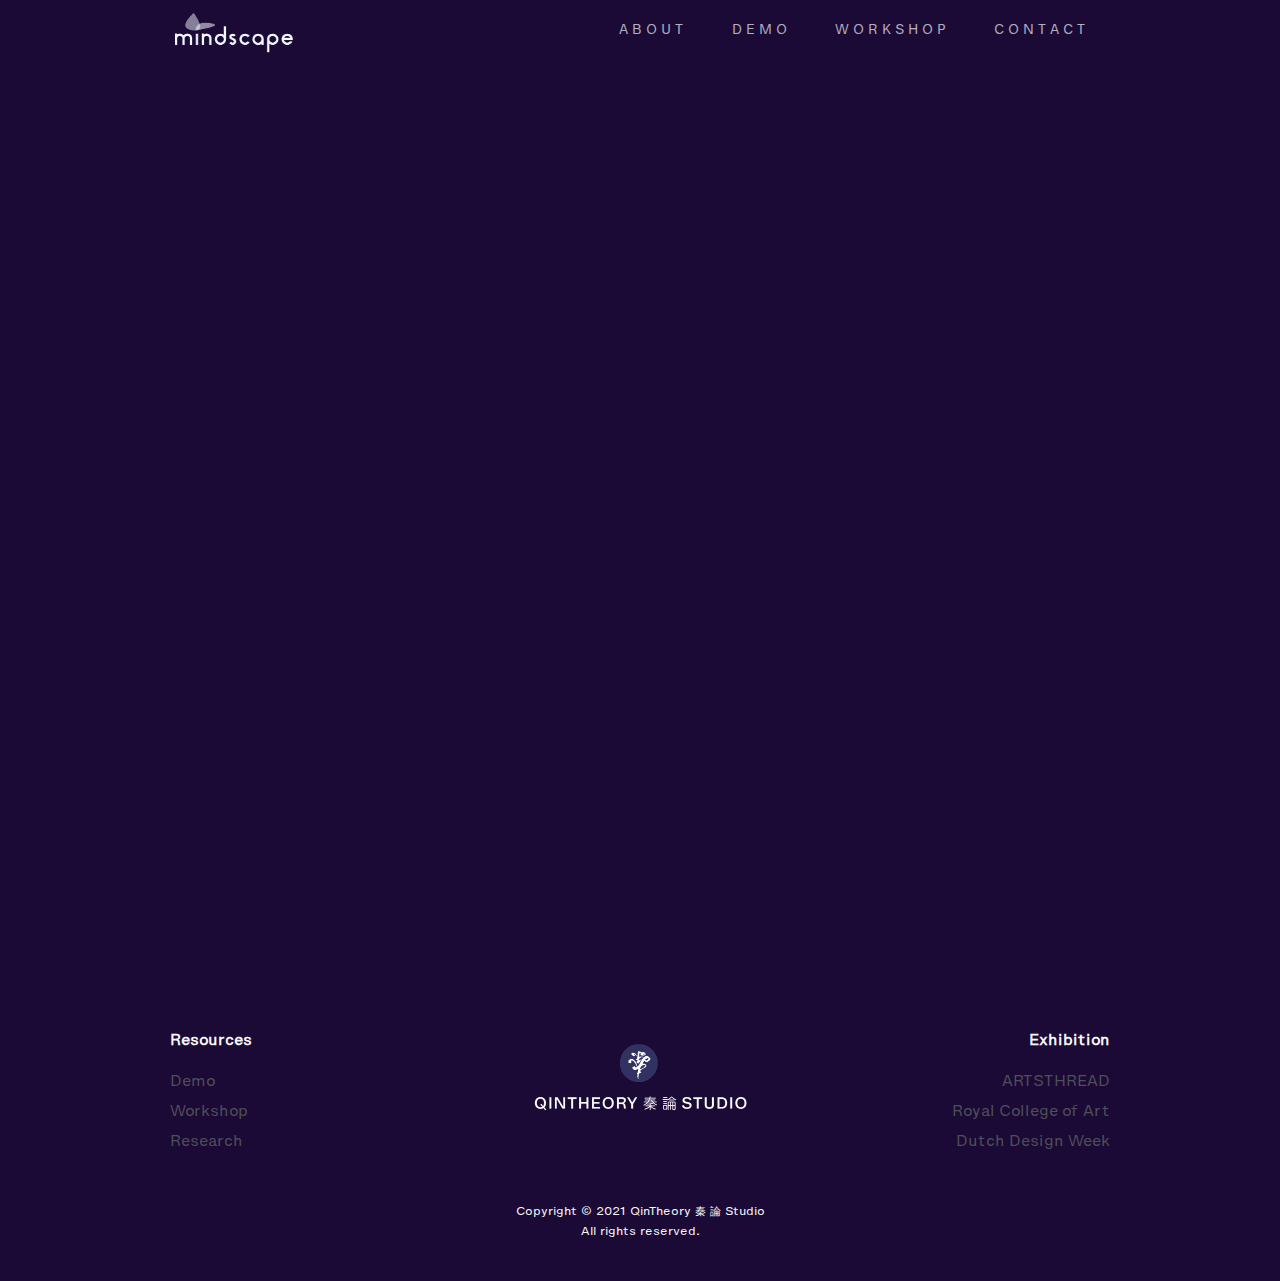
<file: index.html>
<!DOCTYPE html><!--  This site was created in Webflow. http://www.webflow.com  -->
<!--  Last Published: Fri Apr 30 2021 00:28:17 GMT+0000 (Coordinated Universal Time)  -->
<html data-wf-page="60808e7019a2d89c07e001d1" data-wf-site="60808e7019a2d81c02e001d0">
<head>
  <meta charset="utf-8">
  <title>Mindscape</title>
  <meta content="width=device-width, initial-scale=1" name="viewport">
  <meta content="Webflow" name="generator">
  <link href="css/normalize.css" rel="stylesheet" type="text/css">
  <link href="css/webflow.css" rel="stylesheet" type="text/css">
  <link href="css/mindscape-f1c227.webflow.css" rel="stylesheet" type="text/css">
  <!-- [if lt IE 9]><script src="https://cdnjs.cloudflare.com/ajax/libs/html5shiv/3.7.3/html5shiv.min.js" type="text/javascript"></script><![endif] -->
  <script type="text/javascript">!function(o,c){var n=c.documentElement,t=" w-mod-";n.className+=t+"js",("ontouchstart"in o||o.DocumentTouch&&c instanceof DocumentTouch)&&(n.className+=t+"touch")}(window,document);</script>
  <link href="images/favicon.png" rel="shortcut icon" type="image/x-icon">
  <link href="images/webclip.png" rel="apple-touch-icon">
  <!--inport d3js-->
  <script src="https://d3js.org/d3.v5.min.js"></script> 
</head>
<body class="body">
  <div data-collapse="medium" data-animation="default" data-duration="400" role="banner" class="navbar w-nav">
    <div class="container w-container">
      <a href="index.html" aria-current="page" class="w-nav-brand w--current"><img src="images/MIndscapes-logo-english.png" loading="lazy" width="132" alt="" class="image"></a>
      <nav role="navigation" class="w-nav-menu">
        <a href="about.html" class="nav-link w-nav-link">About</a>
        <a href="demo.html" class="nav-link w-nav-link">Demo</a>
        <a href="workshop.html" class="nav-link w-nav-link">Workshop</a>
        <a href="http://qintheory.studio" target="_blank" class="nav-link w-nav-link">Contact</a>
      </nav>
      <div class="w-nav-button">
        <div class="w-icon-nav-menu"></div>
      </div>
    </div>
  </div>
    <div class="section"><forum></forum></div>
  <footer id="footer" class="footer">
    <div class="w-container">
      <div class="footer-flex-container">
        <div class="footer-block">
          <ul role="list" class="w-list-unstyled">
            <li>
              <h2 class="footer-heading">Resources</h2>
              <a href="demo.html" class="footer-link">Demo</a>
            </li>
            <li>
              <a href="workshop.html" class="footer-link">Workshop</a>
            </li>
            <li>
              <a href="#" class="footer-link">Research</a>
            </li>
          </ul>
        </div>
        <div class="footer-block">
          <a href="http://qintheory.studio" target="_blank" class="footer-logo-link"><img src="images/QinTheory-WhiteonDark2.png" width="193" sizes="(max-width: 479px) 28vw, (max-width: 767px) 25vw, (max-width: 991px) 194.125px, 250.65625px" srcset="images/QinTheory-WhiteonDark2-p-500.png 500w, images/QinTheory-WhiteonDark2-p-800.png 800w, images/QinTheory-WhiteonDark2-p-1080.png 1080w, images/QinTheory-WhiteonDark2-p-1600.png 1600w, images/QinTheory-WhiteonDark2.png 2405w" alt="" class="footer-image"></a>
        </div>
        <div class="footer-block-right">
          <h2 class="footer-heading">Exhibition</h2>
          <ul role="list" class="w-list-unstyled">
            <li>
              <a href="https://www.artsthread.com/profile/charlotteqin/" class="footer-link">ARTSTHREAD</a>
            </li>
            <li>
              <a href="https://2020.rca.ac.uk/students/charlotte-qin" class="footer-link">Royal College of Art</a>
            </li>
            <li>
              <a href="https://ddw.nl/en/programme/3292/mindscape-landscape-of-the-mind" class="footer-link">Dutch Design Week</a>
            </li>
          </ul>
        </div>
      </div>
      <div class="div-block">Copyright © 2021 QinTheory 秦 論 Studio<br>All rights reserved.</div>
    </div>
  </footer>
  <script src="https://d3e54v103j8qbb.cloudfront.net/js/jquery-3.5.1.min.dc5e7f18c8.js?site=60808e7019a2d81c02e001d0" type="text/javascript" integrity="sha256-9/aliU8dGd2tb6OSsuzixeV4y/faTqgFtohetphbbj0=" crossorigin="anonymous"></script>
  <script src="js/webflow.js" type="text/javascript"></script>
  <!-- [if lte IE 9]><script src="https://cdnjs.cloudflare.com/ajax/libs/placeholders/3.0.2/placeholders.min.js"></script><![endif] -->
  <!--  inport d3js    -->
  <script src="js/opening.js"></script>  
</body>
</html>
</file>
<file: css/webflow.css>
@font-face {
  font-family: 'webflow-icons';
  src: url("[data-uri]") format('truetype');
  font-weight: normal;
  font-style: normal;
}
[class^="w-icon-"],
[class*=" w-icon-"] {
  /* use !important to prevent issues with browser extensions that change fonts */
  font-family: 'webflow-icons' !important;
  speak: none;
  font-style: normal;
  font-weight: normal;
  font-variant: normal;
  text-transform: none;
  line-height: 1;
  /* Better Font Rendering =========== */
  -webkit-font-smoothing: antialiased;
  -moz-osx-font-smoothing: grayscale;
}
.w-icon-slider-right:before {
  content: "\e600";
}
.w-icon-slider-left:before {
  content: "\e601";
}
.w-icon-nav-menu:before {
  content: "\e602";
}
.w-icon-arrow-down:before,
.w-icon-dropdown-toggle:before {
  content: "\e603";
}
.w-icon-file-upload-remove:before {
  content: "\e900";
}
.w-icon-file-upload-icon:before {
  content: "\e903";
}
* {
  -webkit-box-sizing: border-box;
  -moz-box-sizing: border-box;
  box-sizing: border-box;
}
html {
  height: 100%;
}
body {
  margin: 0;
  min-height: 100%;
  background-color: #fff;
  font-family: Arial, sans-serif;
  font-size: 14px;
  line-height: 20px;
  color: #333;
}
img {
  max-width: 100%;
  vertical-align: middle;
  display: inline-block;
}
html.w-mod-touch * {
  background-attachment: scroll !important;
}
.w-block {
  display: block;
}
.w-inline-block {
  max-width: 100%;
  display: inline-block;
}
.w-clearfix:before,
.w-clearfix:after {
  content: " ";
  display: table;
  grid-column-start: 1;
  grid-row-start: 1;
  grid-column-end: 2;
  grid-row-end: 2;
}
.w-clearfix:after {
  clear: both;
}
.w-hidden {
  display: none;
}
.w-button {
  display: inline-block;
  padding: 9px 15px;
  background-color: #3898EC;
  color: white;
  border: 0;
  line-height: inherit;
  text-decoration: none;
  cursor: pointer;
  border-radius: 0;
}
input.w-button {
  -webkit-appearance: button;
}
html[data-w-dynpage] [data-w-cloak] {
  color: transparent !important;
}
.w-webflow-badge,
.w-webflow-badge * {
  position: static;
  left: auto;
  top: auto;
  right: auto;
  bottom: auto;
  z-index: auto;
  display: block;
  visibility: visible;
  overflow: visible;
  overflow-x: visible;
  overflow-y: visible;
  box-sizing: border-box;
  width: auto;
  height: auto;
  max-height: none;
  max-width: none;
  min-height: 0;
  min-width: 0;
  margin: 0;
  padding: 0;
  float: none;
  clear: none;
  border: 0 none transparent;
  border-radius: 0;
  background: none;
  background-image: none;
  background-position: 0% 0%;
  background-size: auto auto;
  background-repeat: repeat;
  background-origin: padding-box;
  background-clip: border-box;
  background-attachment: scroll;
  background-color: transparent;
  box-shadow: none;
  opacity: 1.0;
  transform: none;
  transition: none;
  direction: ltr;
  font-family: inherit;
  font-weight: inherit;
  color: inherit;
  font-size: inherit;
  line-height: inherit;
  font-style: inherit;
  font-variant: inherit;
  text-align: inherit;
  letter-spacing: inherit;
  text-decoration: inherit;
  text-indent: 0;
  text-transform: inherit;
  list-style-type: disc;
  text-shadow: none;
  font-smoothing: auto;
  vertical-align: baseline;
  cursor: inherit;
  white-space: inherit;
  word-break: normal;
  word-spacing: normal;
  word-wrap: normal;
}
.w-webflow-badge {
  position: fixed !important;
  display: inline-block !important;
  visibility: visible !important;
  opacity: 1 !important;
  z-index: 2147483647 !important;
  top: auto !important;
  right: 12px !important;
  bottom: 12px !important;
  left: auto !important;
  color: #AAADB0 !important;
  background-color: #fff !important;
  border-radius: 3px !important;
  padding: 6px 8px 6px 6px !important;
  font-size: 12px !important;
  opacity: 1.0 !important;
  line-height: 14px !important;
  text-decoration: none !important;
  transform: none !important;
  margin: 0 !important;
  width: auto !important;
  height: auto !important;
  overflow: visible !important;
  white-space: nowrap;
  box-shadow: 0 0 0 1px rgba(0, 0, 0, 0.1), 0px 1px 3px rgba(0, 0, 0, 0.1);
  cursor: pointer;
}
.w-webflow-badge > img {
  display: inline-block !important;
  visibility: visible !important;
  opacity: 1 !important;
  vertical-align: middle !important;
}
h1,
h2,
h3,
h4,
h5,
h6 {
  font-weight: bold;
  margin-bottom: 10px;
}
h1 {
  font-size: 38px;
  line-height: 44px;
  margin-top: 20px;
}
h2 {
  font-size: 32px;
  line-height: 36px;
  margin-top: 20px;
}
h3 {
  font-size: 24px;
  line-height: 30px;
  margin-top: 20px;
}
h4 {
  font-size: 18px;
  line-height: 24px;
  margin-top: 10px;
}
h5 {
  font-size: 14px;
  line-height: 20px;
  margin-top: 10px;
}
h6 {
  font-size: 12px;
  line-height: 18px;
  margin-top: 10px;
}
p {
  margin-top: 0;
  margin-bottom: 10px;
}
blockquote {
  margin: 0 0 10px 0;
  padding: 10px 20px;
  border-left: 5px solid #E2E2E2;
  font-size: 18px;
  line-height: 22px;
}
figure {
  margin: 0;
  margin-bottom: 10px;
}
figcaption {
  margin-top: 5px;
  text-align: center;
}
ul,
ol {
  margin-top: 0px;
  margin-bottom: 10px;
  padding-left: 40px;
}
.w-list-unstyled {
  padding-left: 0;
  list-style: none;
}
.w-embed:before,
.w-embed:after {
  content: " ";
  display: table;
  grid-column-start: 1;
  grid-row-start: 1;
  grid-column-end: 2;
  grid-row-end: 2;
}
.w-embed:after {
  clear: both;
}
.w-video {
  width: 100%;
  position: relative;
  padding: 0;
}
.w-video iframe,
.w-video object,
.w-video embed {
  position: absolute;
  top: 0;
  left: 0;
  width: 100%;
  height: 100%;
}
fieldset {
  padding: 0;
  margin: 0;
  border: 0;
}
button,
html input[type="button"],
input[type="reset"] {
  border: 0;
  cursor: pointer;
  -webkit-appearance: button;
}
.w-form {
  margin: 0 0 15px;
}
.w-form-done {
  display: none;
  padding: 20px;
  text-align: center;
  background-color: #dddddd;
}
.w-form-fail {
  display: none;
  margin-top: 10px;
  padding: 10px;
  background-color: #ffdede;
}
label {
  display: block;
  margin-bottom: 5px;
  font-weight: bold;
}
.w-input,
.w-select {
  display: block;
  width: 100%;
  height: 38px;
  padding: 8px 12px;
  margin-bottom: 10px;
  font-size: 14px;
  line-height: 1.428571429;
  color: #333333;
  vertical-align: middle;
  background-color: #ffffff;
  border: 1px solid #cccccc;
}
.w-input:-moz-placeholder,
.w-select:-moz-placeholder {
  color: #999;
}
.w-input::-moz-placeholder,
.w-select::-moz-placeholder {
  color: #999;
  opacity: 1;
}
.w-input:-ms-input-placeholder,
.w-select:-ms-input-placeholder {
  color: #999;
}
.w-input::-webkit-input-placeholder,
.w-select::-webkit-input-placeholder {
  color: #999;
}
.w-input:focus,
.w-select:focus {
  border-color: #3898EC;
  outline: 0;
}
.w-input[disabled],
.w-select[disabled],
.w-input[readonly],
.w-select[readonly],
fieldset[disabled] .w-input,
fieldset[disabled] .w-select {
  cursor: not-allowed;
  background-color: #eeeeee;
}
textarea.w-input,
textarea.w-select {
  height: auto;
}
.w-select {
  background-color: #f3f3f3;
}
.w-select[multiple] {
  height: auto;
}
.w-form-label {
  display: inline-block;
  cursor: pointer;
  font-weight: normal;
  margin-bottom: 0px;
}
.w-radio {
  display: block;
  margin-bottom: 5px;
  padding-left: 20px;
}
.w-radio:before,
.w-radio:after {
  content: " ";
  display: table;
  grid-column-start: 1;
  grid-row-start: 1;
  grid-column-end: 2;
  grid-row-end: 2;
}
.w-radio:after {
  clear: both;
}
.w-radio-input {
  margin: 4px 0 0;
  margin-top: 1px \9;
  line-height: normal;
  float: left;
  margin-left: -20px;
}
.w-radio-input {
  margin-top: 3px;
}
.w-file-upload {
  display: block;
  margin-bottom: 10px;
}
.w-file-upload-input {
  width: 0.1px;
  height: 0.1px;
  opacity: 0;
  overflow: hidden;
  position: absolute;
  z-index: -100;
}
.w-file-upload-default,
.w-file-upload-uploading,
.w-file-upload-success {
  display: inline-block;
  color: #333333;
}
.w-file-upload-error {
  display: block;
  margin-top: 10px;
}
.w-file-upload-default.w-hidden,
.w-file-upload-uploading.w-hidden,
.w-file-upload-error.w-hidden,
.w-file-upload-success.w-hidden {
  display: none;
}
.w-file-upload-uploading-btn {
  display: flex;
  font-size: 14px;
  font-weight: normal;
  cursor: pointer;
  margin: 0;
  padding: 8px 12px;
  border: 1px solid #cccccc;
  background-color: #fafafa;
}
.w-file-upload-file {
  display: flex;
  flex-grow: 1;
  justify-content: space-between;
  margin: 0;
  padding: 8px 9px 8px 11px;
  border: 1px solid #cccccc;
  background-color: #fafafa;
}
.w-file-upload-file-name {
  font-size: 14px;
  font-weight: normal;
  display: block;
}
.w-file-remove-link {
  margin-top: 3px;
  margin-left: 10px;
  width: auto;
  height: auto;
  padding: 3px;
  display: block;
  cursor: pointer;
}
.w-icon-file-upload-remove {
  margin: auto;
  font-size: 10px;
}
.w-file-upload-error-msg {
  display: inline-block;
  color: #ea384c;
  padding: 2px 0;
}
.w-file-upload-info {
  display: inline-block;
  line-height: 38px;
  padding: 0 12px;
}
.w-file-upload-label {
  display: inline-block;
  font-size: 14px;
  font-weight: normal;
  cursor: pointer;
  margin: 0;
  padding: 8px 12px;
  border: 1px solid #cccccc;
  background-color: #fafafa;
}
.w-icon-file-upload-icon,
.w-icon-file-upload-uploading {
  display: inline-block;
  margin-right: 8px;
  width: 20px;
}
.w-icon-file-upload-uploading {
  height: 20px;
}
.w-container {
  margin-left: auto;
  margin-right: auto;
  max-width: 940px;
}
.w-container:before,
.w-container:after {
  content: " ";
  display: table;
  grid-column-start: 1;
  grid-row-start: 1;
  grid-column-end: 2;
  grid-row-end: 2;
}
.w-container:after {
  clear: both;
}
.w-container .w-row {
  margin-left: -10px;
  margin-right: -10px;
}
.w-row:before,
.w-row:after {
  content: " ";
  display: table;
  grid-column-start: 1;
  grid-row-start: 1;
  grid-column-end: 2;
  grid-row-end: 2;
}
.w-row:after {
  clear: both;
}
.w-row .w-row {
  margin-left: 0;
  margin-right: 0;
}
.w-col {
  position: relative;
  float: left;
  width: 100%;
  min-height: 1px;
  padding-left: 10px;
  padding-right: 10px;
}
.w-col .w-col {
  padding-left: 0;
  padding-right: 0;
}
.w-col-1 {
  width: 8.33333333%;
}
.w-col-2 {
  width: 16.66666667%;
}
.w-col-3 {
  width: 25%;
}
.w-col-4 {
  width: 33.33333333%;
}
.w-col-5 {
  width: 41.66666667%;
}
.w-col-6 {
  width: 50%;
}
.w-col-7 {
  width: 58.33333333%;
}
.w-col-8 {
  width: 66.66666667%;
}
.w-col-9 {
  width: 75%;
}
.w-col-10 {
  width: 83.33333333%;
}
.w-col-11 {
  width: 91.66666667%;
}
.w-col-12 {
  width: 100%;
}
.w-hidden-main {
  display: none !important;
}
@media screen and (max-width: 991px) {
  .w-container {
    max-width: 728px;
  }
  .w-hidden-main {
    display: inherit !important;
  }
  .w-hidden-medium {
    display: none !important;
  }
  .w-col-medium-1 {
    width: 8.33333333%;
  }
  .w-col-medium-2 {
    width: 16.66666667%;
  }
  .w-col-medium-3 {
    width: 25%;
  }
  .w-col-medium-4 {
    width: 33.33333333%;
  }
  .w-col-medium-5 {
    width: 41.66666667%;
  }
  .w-col-medium-6 {
    width: 50%;
  }
  .w-col-medium-7 {
    width: 58.33333333%;
  }
  .w-col-medium-8 {
    width: 66.66666667%;
  }
  .w-col-medium-9 {
    width: 75%;
  }
  .w-col-medium-10 {
    width: 83.33333333%;
  }
  .w-col-medium-11 {
    width: 91.66666667%;
  }
  .w-col-medium-12 {
    width: 100%;
  }
  .w-col-stack {
    width: 100%;
    left: auto;
    right: auto;
  }
}
@media screen and (max-width: 767px) {
  .w-hidden-main {
    display: inherit !important;
  }
  .w-hidden-medium {
    display: inherit !important;
  }
  .w-hidden-small {
    display: none !important;
  }
  .w-row,
  .w-container .w-row {
    margin-left: 0;
    margin-right: 0;
  }
  .w-col {
    width: 100%;
    left: auto;
    right: auto;
  }
  .w-col-small-1 {
    width: 8.33333333%;
  }
  .w-col-small-2 {
    width: 16.66666667%;
  }
  .w-col-small-3 {
    width: 25%;
  }
  .w-col-small-4 {
    width: 33.33333333%;
  }
  .w-col-small-5 {
    width: 41.66666667%;
  }
  .w-col-small-6 {
    width: 50%;
  }
  .w-col-small-7 {
    width: 58.33333333%;
  }
  .w-col-small-8 {
    width: 66.66666667%;
  }
  .w-col-small-9 {
    width: 75%;
  }
  .w-col-small-10 {
    width: 83.33333333%;
  }
  .w-col-small-11 {
    width: 91.66666667%;
  }
  .w-col-small-12 {
    width: 100%;
  }
}
@media screen and (max-width: 479px) {
  .w-container {
    max-width: none;
  }
  .w-hidden-main {
    display: inherit !important;
  }
  .w-hidden-medium {
    display: inherit !important;
  }
  .w-hidden-small {
    display: inherit !important;
  }
  .w-hidden-tiny {
    display: none !important;
  }
  .w-col {
    width: 100%;
  }
  .w-col-tiny-1 {
    width: 8.33333333%;
  }
  .w-col-tiny-2 {
    width: 16.66666667%;
  }
  .w-col-tiny-3 {
    width: 25%;
  }
  .w-col-tiny-4 {
    width: 33.33333333%;
  }
  .w-col-tiny-5 {
    width: 41.66666667%;
  }
  .w-col-tiny-6 {
    width: 50%;
  }
  .w-col-tiny-7 {
    width: 58.33333333%;
  }
  .w-col-tiny-8 {
    width: 66.66666667%;
  }
  .w-col-tiny-9 {
    width: 75%;
  }
  .w-col-tiny-10 {
    width: 83.33333333%;
  }
  .w-col-tiny-11 {
    width: 91.66666667%;
  }
  .w-col-tiny-12 {
    width: 100%;
  }
}
.w-widget {
  position: relative;
}
.w-widget-map {
  width: 100%;
  height: 400px;
}
.w-widget-map label {
  width: auto;
  display: inline;
}
.w-widget-map img {
  max-width: inherit;
}
.w-widget-map .gm-style-iw {
  text-align: center;
}
.w-widget-map .gm-style-iw > button {
  display: none !important;
}
.w-widget-twitter {
  overflow: hidden;
}
.w-widget-twitter-count-shim {
  display: inline-block;
  vertical-align: top;
  position: relative;
  width: 28px;
  height: 20px;
  text-align: center;
  background: white;
  border: #758696 solid 1px;
  border-radius: 3px;
}
.w-widget-twitter-count-shim * {
  pointer-events: none;
  -webkit-user-select: none;
  -moz-user-select: none;
  -ms-user-select: none;
  user-select: none;
}
.w-widget-twitter-count-shim .w-widget-twitter-count-inner {
  position: relative;
  font-size: 15px;
  line-height: 12px;
  text-align: center;
  color: #999;
  font-family: serif;
}
.w-widget-twitter-count-shim .w-widget-twitter-count-clear {
  position: relative;
  display: block;
}
.w-widget-twitter-count-shim.w--large {
  width: 36px;
  height: 28px;
}
.w-widget-twitter-count-shim.w--large .w-widget-twitter-count-inner {
  font-size: 18px;
  line-height: 18px;
}
.w-widget-twitter-count-shim:not(.w--vertical) {
  margin-left: 5px;
  margin-right: 8px;
}
.w-widget-twitter-count-shim:not(.w--vertical).w--large {
  margin-left: 6px;
}
.w-widget-twitter-count-shim:not(.w--vertical):before,
.w-widget-twitter-count-shim:not(.w--vertical):after {
  top: 50%;
  left: 0;
  border: solid transparent;
  content: " ";
  height: 0;
  width: 0;
  position: absolute;
  pointer-events: none;
}
.w-widget-twitter-count-shim:not(.w--vertical):before {
  border-color: rgba(117, 134, 150, 0);
  border-right-color: #5d6c7b;
  border-width: 4px;
  margin-left: -9px;
  margin-top: -4px;
}
.w-widget-twitter-count-shim:not(.w--vertical).w--large:before {
  border-width: 5px;
  margin-left: -10px;
  margin-top: -5px;
}
.w-widget-twitter-count-shim:not(.w--vertical):after {
  border-color: rgba(255, 255, 255, 0);
  border-right-color: white;
  border-width: 4px;
  margin-left: -8px;
  margin-top: -4px;
}
.w-widget-twitter-count-shim:not(.w--vertical).w--large:after {
  border-width: 5px;
  margin-left: -9px;
  margin-top: -5px;
}
.w-widget-twitter-count-shim.w--vertical {
  width: 61px;
  height: 33px;
  margin-bottom: 8px;
}
.w-widget-twitter-count-shim.w--vertical:before,
.w-widget-twitter-count-shim.w--vertical:after {
  top: 100%;
  left: 50%;
  border: solid transparent;
  content: " ";
  height: 0;
  width: 0;
  position: absolute;
  pointer-events: none;
}
.w-widget-twitter-count-shim.w--vertical:before {
  border-color: rgba(117, 134, 150, 0);
  border-top-color: #5d6c7b;
  border-width: 5px;
  margin-left: -5px;
}
.w-widget-twitter-count-shim.w--vertical:after {
  border-color: rgba(255, 255, 255, 0);
  border-top-color: white;
  border-width: 4px;
  margin-left: -4px;
}
.w-widget-twitter-count-shim.w--vertical .w-widget-twitter-count-inner {
  font-size: 18px;
  line-height: 22px;
}
.w-widget-twitter-count-shim.w--vertical.w--large {
  width: 76px;
}
.w-widget-gplus {
  overflow: hidden;
}
.w-background-video {
  position: relative;
  overflow: hidden;
  height: 500px;
  color: white;
}
.w-background-video > video {
  background-size: cover;
  background-position: 50% 50%;
  position: absolute;
  margin: auto;
  width: 100%;
  height: 100%;
  right: -100%;
  bottom: -100%;
  top: -100%;
  left: -100%;
  object-fit: cover;
  z-index: -100;
}
.w-background-video > video::-webkit-media-controls-start-playback-button {
  display: none !important;
  -webkit-appearance: none;
}
.w-slider {
  position: relative;
  height: 300px;
  text-align: center;
  background: #dddddd;
  clear: both;
  -webkit-tap-highlight-color: rgba(0, 0, 0, 0);
  tap-highlight-color: rgba(0, 0, 0, 0);
}
.w-slider-mask {
  position: relative;
  display: block;
  overflow: hidden;
  z-index: 1;
  left: 0;
  right: 0;
  height: 100%;
  white-space: nowrap;
}
.w-slide {
  position: relative;
  display: inline-block;
  vertical-align: top;
  width: 100%;
  height: 100%;
  white-space: normal;
  text-align: left;
}
.w-slider-nav {
  position: absolute;
  z-index: 2;
  top: auto;
  right: 0;
  bottom: 0;
  left: 0;
  margin: auto;
  padding-top: 10px;
  height: 40px;
  text-align: center;
  -webkit-tap-highlight-color: rgba(0, 0, 0, 0);
  tap-highlight-color: rgba(0, 0, 0, 0);
}
.w-slider-nav.w-round > div {
  border-radius: 100%;
}
.w-slider-nav.w-num > div {
  width: auto;
  height: auto;
  padding: 0.2em 0.5em;
  font-size: inherit;
  line-height: inherit;
}
.w-slider-nav.w-shadow > div {
  box-shadow: 0 0 3px rgba(51, 51, 51, 0.4);
}
.w-slider-nav-invert {
  color: #fff;
}
.w-slider-nav-invert > div {
  background-color: rgba(34, 34, 34, 0.4);
}
.w-slider-nav-invert > div.w-active {
  background-color: #222;
}
.w-slider-dot {
  position: relative;
  display: inline-block;
  width: 1em;
  height: 1em;
  background-color: rgba(255, 255, 255, 0.4);
  cursor: pointer;
  margin: 0 3px 0.5em;
  transition: background-color 100ms, color 100ms;
}
.w-slider-dot.w-active {
  background-color: #fff;
}
.w-slider-dot:focus {
  outline: none;
  box-shadow: 0px 0px 0px 2px #fff;
}
.w-slider-dot:focus.w-active {
  box-shadow: none;
}
.w-slider-arrow-left,
.w-slider-arrow-right {
  position: absolute;
  width: 80px;
  top: 0;
  right: 0;
  bottom: 0;
  left: 0;
  margin: auto;
  cursor: pointer;
  overflow: hidden;
  color: white;
  font-size: 40px;
  -webkit-tap-highlight-color: rgba(0, 0, 0, 0);
  tap-highlight-color: rgba(0, 0, 0, 0);
  -webkit-user-select: none;
  -moz-user-select: none;
  -ms-user-select: none;
  user-select: none;
}
.w-slider-arrow-left [class^="w-icon-"],
.w-slider-arrow-right [class^="w-icon-"],
.w-slider-arrow-left [class*=" w-icon-"],
.w-slider-arrow-right [class*=" w-icon-"] {
  position: absolute;
}
.w-slider-arrow-left:focus,
.w-slider-arrow-right:focus {
  outline: 0;
}
.w-slider-arrow-left {
  z-index: 3;
  right: auto;
}
.w-slider-arrow-right {
  z-index: 4;
  left: auto;
}
.w-icon-slider-left,
.w-icon-slider-right {
  top: 0;
  right: 0;
  bottom: 0;
  left: 0;
  margin: auto;
  width: 1em;
  height: 1em;
}
.w-slider-aria-label {
  border: 0;
  clip: rect(0 0 0 0);
  height: 1px;
  margin: -1px;
  overflow: hidden;
  padding: 0;
  position: absolute;
  width: 1px;
}
.w-dropdown {
  display: inline-block;
  position: relative;
  text-align: left;
  margin-left: auto;
  margin-right: auto;
  z-index: 900;
}
.w-dropdown-btn,
.w-dropdown-toggle,
.w-dropdown-link {
  position: relative;
  vertical-align: top;
  text-decoration: none;
  color: #222222;
  padding: 20px;
  text-align: left;
  margin-left: auto;
  margin-right: auto;
  white-space: nowrap;
}
.w-dropdown-toggle {
  -webkit-user-select: none;
  -moz-user-select: none;
  -ms-user-select: none;
  user-select: none;
  display: inline-block;
  cursor: pointer;
  padding-right: 40px;
}
.w-dropdown-toggle:focus {
  outline: 0;
}
.w-icon-dropdown-toggle {
  position: absolute;
  top: 0;
  right: 0;
  bottom: 0;
  margin: auto;
  margin-right: 20px;
  width: 1em;
  height: 1em;
}
.w-dropdown-list {
  position: absolute;
  background: #dddddd;
  display: none;
  min-width: 100%;
}
.w-dropdown-list.w--open {
  display: block;
}
.w-dropdown-link {
  padding: 10px 20px;
  display: block;
  color: #222222;
}
.w-dropdown-link.w--current {
  color: #0082f3;
}
.w-dropdown-link:focus {
  outline: 0;
}
@media screen and (max-width: 767px) {
  .w-nav-brand {
    padding-left: 10px;
  }
}
/**
 * ## Note
 * Safari (on both iOS and OS X) does not handle viewport units (vh, vw) well.
 * For example percentage units do not work on descendants of elements that
 * have any dimensions expressed in viewport units. It also doesn’t handle them at
 * all in `calc()`.
 */
/**
 * Wrapper around all lightbox elements
 *
 * 1. Since the lightbox can receive focus, IE also gives it an outline.
 * 2. Fixes flickering on Chrome when a transition is in progress
 *    underneath the lightbox.
 */
.w-lightbox-backdrop {
  color: #000;
  cursor: auto;
  font-family: serif;
  font-size: medium;
  font-style: normal;
  font-variant: normal;
  font-weight: normal;
  letter-spacing: normal;
  line-height: normal;
  list-style: disc;
  text-align: start;
  text-indent: 0;
  text-shadow: none;
  text-transform: none;
  visibility: visible;
  white-space: normal;
  word-break: normal;
  word-spacing: normal;
  word-wrap: normal;
  position: fixed;
  top: 0;
  right: 0;
  bottom: 0;
  left: 0;
  color: #fff;
  font-family: "Helvetica Neue", Helvetica, Ubuntu, "Segoe UI", Verdana, sans-serif;
  font-size: 17px;
  line-height: 1.2;
  font-weight: 300;
  text-align: center;
  background: rgba(0, 0, 0, 0.9);
  z-index: 2000;
  outline: 0;
  /* 1 */
  opacity: 0;
  -webkit-user-select: none;
  -moz-user-select: none;
  -ms-user-select: none;
  -webkit-tap-highlight-color: transparent;
  -webkit-transform: translate(0, 0);
  /* 2 */
}
/**
 * Neat trick to bind the rubberband effect to our canvas instead of the whole
 * document on iOS. It also prevents a bug that causes the document underneath to scroll.
 */
.w-lightbox-backdrop,
.w-lightbox-container {
  height: 100%;
  overflow: auto;
  -webkit-overflow-scrolling: touch;
}
.w-lightbox-content {
  position: relative;
  height: 100vh;
  overflow: hidden;
}
.w-lightbox-view {
  position: absolute;
  width: 100vw;
  height: 100vh;
  opacity: 0;
}
.w-lightbox-view:before {
  content: "";
  height: 100vh;
}
/* .w-lightbox-content */
.w-lightbox-group,
.w-lightbox-group .w-lightbox-view,
.w-lightbox-group .w-lightbox-view:before {
  height: 86vh;
}
.w-lightbox-frame,
.w-lightbox-view:before {
  display: inline-block;
  vertical-align: middle;
}
/*
 * 1. Remove default margin set by user-agent on the <figure> element.
 */
.w-lightbox-figure {
  position: relative;
  margin: 0;
  /* 1 */
}
.w-lightbox-group .w-lightbox-figure {
  cursor: pointer;
}
/**
 * IE adds image dimensions as width and height attributes on the IMG tag,
 * but we need both width and height to be set to auto to enable scaling.
 */
.w-lightbox-img {
  width: auto;
  height: auto;
  max-width: none;
}
/**
 * 1. Reset if style is set by user on "All Images"
 */
.w-lightbox-image {
  display: block;
  float: none;
  /* 1 */
  max-width: 100vw;
  max-height: 100vh;
}
.w-lightbox-group .w-lightbox-image {
  max-height: 86vh;
}
.w-lightbox-caption {
  position: absolute;
  right: 0;
  bottom: 0;
  left: 0;
  padding: .5em 1em;
  background: rgba(0, 0, 0, 0.4);
  text-align: left;
  text-overflow: ellipsis;
  white-space: nowrap;
  overflow: hidden;
}
.w-lightbox-embed {
  position: absolute;
  top: 0;
  right: 0;
  bottom: 0;
  left: 0;
  width: 100%;
  height: 100%;
}
.w-lightbox-control {
  position: absolute;
  top: 0;
  width: 4em;
  background-size: 24px;
  background-repeat: no-repeat;
  background-position: center;
  cursor: pointer;
  -webkit-transition: all .3s;
  transition: all .3s;
}
.w-lightbox-left {
  display: none;
  bottom: 0;
  left: 0;
  /* <svg xmlns="http://www.w3.org/2000/svg" viewBox="-20 0 24 40" width="24" height="40"><g transform="rotate(45)"><path d="m0 0h5v23h23v5h-28z" opacity=".4"/><path d="m1 1h3v23h23v3h-26z" fill="#fff"/></g></svg> */
  background-image: url("[data-uri]");
}
.w-lightbox-right {
  display: none;
  right: 0;
  bottom: 0;
  /* <svg xmlns="http://www.w3.org/2000/svg" viewBox="-4 0 24 40" width="24" height="40"><g transform="rotate(45)"><path d="m0-0h28v28h-5v-23h-23z" opacity=".4"/><path d="m1 1h26v26h-3v-23h-23z" fill="#fff"/></g></svg> */
  background-image: url("[data-uri]");
}
/*
 * Without specifying the with and height inside the SVG, all versions of IE render the icon too small.
 * The bug does not seem to manifest itself if the elements are tall enough such as the above arrows.
 * (http://stackoverflow.com/questions/16092114/background-size-differs-in-internet-explorer)
 */
.w-lightbox-close {
  right: 0;
  height: 2.6em;
  /* <svg xmlns="http://www.w3.org/2000/svg" viewBox="-4 0 18 17" width="18" height="17"><g transform="rotate(45)"><path d="m0 0h7v-7h5v7h7v5h-7v7h-5v-7h-7z" opacity=".4"/><path d="m1 1h7v-7h3v7h7v3h-7v7h-3v-7h-7z" fill="#fff"/></g></svg> */
  background-image: url("[data-uri]");
  background-size: 18px;
}
/**
 * 1. All IE versions add extra space at the bottom without this.
 */
.w-lightbox-strip {
  position: absolute;
  bottom: 0;
  left: 0;
  right: 0;
  padding: 0 1vh;
  line-height: 0;
  /* 1 */
  white-space: nowrap;
  overflow-x: auto;
  overflow-y: hidden;
}
/*
 * 1. We use content-box to avoid having to do `width: calc(10vh + 2vw)`
 *    which doesn’t work in Safari anyway.
 * 2. Chrome renders images pixelated when switching to GPU. Making sure
 *    the parent is also rendered on the GPU (by setting translate3d for
 *    example) fixes this behavior.
 */
.w-lightbox-item {
  display: inline-block;
  width: 10vh;
  padding: 2vh 1vh;
  box-sizing: content-box;
  /* 1 */
  cursor: pointer;
  -webkit-transform: translate3d(0, 0, 0);
  /* 2 */
}
.w-lightbox-active {
  opacity: .3;
}
.w-lightbox-thumbnail {
  position: relative;
  height: 10vh;
  background: #222;
  overflow: hidden;
}
.w-lightbox-thumbnail-image {
  position: absolute;
  top: 0;
  left: 0;
}
.w-lightbox-thumbnail .w-lightbox-tall {
  top: 50%;
  width: 100%;
  -webkit-transform: translate(0, -50%);
  -ms-transform: translate(0, -50%);
  transform: translate(0, -50%);
}
.w-lightbox-thumbnail .w-lightbox-wide {
  left: 50%;
  height: 100%;
  -webkit-transform: translate(-50%, 0);
  -ms-transform: translate(-50%, 0);
  transform: translate(-50%, 0);
}
/*
 * Spinner
 *
 * Absolute pixel values are used to avoid rounding errors that would cause
 * the white spinning element to be misaligned with the track.
 */
.w-lightbox-spinner {
  position: absolute;
  top: 50%;
  left: 50%;
  box-sizing: border-box;
  width: 40px;
  height: 40px;
  margin-top: -20px;
  margin-left: -20px;
  border: 5px solid rgba(0, 0, 0, 0.4);
  border-radius: 50%;
  -webkit-animation: spin .8s infinite linear;
  animation: spin .8s infinite linear;
}
.w-lightbox-spinner:after {
  content: "";
  position: absolute;
  top: -4px;
  right: -4px;
  bottom: -4px;
  left: -4px;
  border: 3px solid transparent;
  border-bottom-color: #fff;
  border-radius: 50%;
}
/*
 * Utility classes
 */
.w-lightbox-hide {
  display: none;
}
.w-lightbox-noscroll {
  overflow: hidden;
}
@media (min-width: 768px) {
  .w-lightbox-content {
    height: 96vh;
    margin-top: 2vh;
  }
  .w-lightbox-view,
  .w-lightbox-view:before {
    height: 96vh;
  }
  /* .w-lightbox-content */
  .w-lightbox-group,
  .w-lightbox-group .w-lightbox-view,
  .w-lightbox-group .w-lightbox-view:before {
    height: 84vh;
  }
  .w-lightbox-image {
    max-width: 96vw;
    max-height: 96vh;
  }
  .w-lightbox-group .w-lightbox-image {
    max-width: 82.3vw;
    max-height: 84vh;
  }
  .w-lightbox-left,
  .w-lightbox-right {
    display: block;
    opacity: .5;
  }
  .w-lightbox-close {
    opacity: .8;
  }
  .w-lightbox-control:hover {
    opacity: 1;
  }
}
.w-lightbox-inactive,
.w-lightbox-inactive:hover {
  opacity: 0;
}
.w-richtext:before,
.w-richtext:after {
  content: " ";
  display: table;
  grid-column-start: 1;
  grid-row-start: 1;
  grid-column-end: 2;
  grid-row-end: 2;
}
.w-richtext:after {
  clear: both;
}
.w-richtext[contenteditable="true"]:before,
.w-richtext[contenteditable="true"]:after {
  white-space: initial;
}
.w-richtext ol,
.w-richtext ul {
  overflow: hidden;
}
.w-richtext .w-richtext-figure-selected.w-richtext-figure-type-video div:after,
.w-richtext .w-richtext-figure-selected[data-rt-type="video"] div:after {
  outline: 2px solid #2895f7;
}
.w-richtext .w-richtext-figure-selected.w-richtext-figure-type-image div,
.w-richtext .w-richtext-figure-selected[data-rt-type="image"] div {
  outline: 2px solid #2895f7;
}
.w-richtext figure.w-richtext-figure-type-video > div:after,
.w-richtext figure[data-rt-type="video"] > div:after {
  content: '';
  position: absolute;
  display: none;
  left: 0;
  top: 0;
  right: 0;
  bottom: 0;
}
.w-richtext figure {
  position: relative;
  max-width: 60%;
}
.w-richtext figure > div:before {
  cursor: default!important;
}
.w-richtext figure img {
  width: 100%;
}
.w-richtext figure figcaption.w-richtext-figcaption-placeholder {
  opacity: 0.6;
}
.w-richtext figure div {
  /* fix incorrectly sized selection border in the data manager */
  font-size: 0px;
  color: transparent;
}
.w-richtext figure.w-richtext-figure-type-image,
.w-richtext figure[data-rt-type="image"] {
  display: table;
}
.w-richtext figure.w-richtext-figure-type-image > div,
.w-richtext figure[data-rt-type="image"] > div {
  display: inline-block;
}
.w-richtext figure.w-richtext-figure-type-image > figcaption,
.w-richtext figure[data-rt-type="image"] > figcaption {
  display: table-caption;
  caption-side: bottom;
}
.w-richtext figure.w-richtext-figure-type-video,
.w-richtext figure[data-rt-type="video"] {
  width: 60%;
  height: 0;
}
.w-richtext figure.w-richtext-figure-type-video iframe,
.w-richtext figure[data-rt-type="video"] iframe {
  position: absolute;
  top: 0;
  left: 0;
  width: 100%;
  height: 100%;
}
.w-richtext figure.w-richtext-figure-type-video > div,
.w-richtext figure[data-rt-type="video"] > div {
  width: 100%;
}
.w-richtext figure.w-richtext-align-center {
  margin-right: auto;
  margin-left: auto;
  clear: both;
}
.w-richtext figure.w-richtext-align-center.w-richtext-figure-type-image > div,
.w-richtext figure.w-richtext-align-center[data-rt-type="image"] > div {
  max-width: 100%;
}
.w-richtext figure.w-richtext-align-normal {
  clear: both;
}
.w-richtext figure.w-richtext-align-fullwidth {
  width: 100%;
  max-width: 100%;
  text-align: center;
  clear: both;
  display: block;
  margin-right: auto;
  margin-left: auto;
}
.w-richtext figure.w-richtext-align-fullwidth > div {
  display: inline-block;
  /* padding-bottom is used for aspect ratios in video figures
      we want the div to inherit that so hover/selection borders in the designer-canvas
      fit right*/
  padding-bottom: inherit;
}
.w-richtext figure.w-richtext-align-fullwidth > figcaption {
  display: block;
}
.w-richtext figure.w-richtext-align-floatleft {
  float: left;
  margin-right: 15px;
  clear: none;
}
.w-richtext figure.w-richtext-align-floatright {
  float: right;
  margin-left: 15px;
  clear: none;
}
.w-nav {
  position: relative;
  background: #dddddd;
  z-index: 1000;
}
.w-nav:before,
.w-nav:after {
  content: " ";
  display: table;
  grid-column-start: 1;
  grid-row-start: 1;
  grid-column-end: 2;
  grid-row-end: 2;
}
.w-nav:after {
  clear: both;
}
.w-nav-brand {
  position: relative;
  float: left;
  text-decoration: none;
  color: #333333;
}
.w-nav-link {
  position: relative;
  display: inline-block;
  vertical-align: top;
  text-decoration: none;
  color: #222222;
  padding: 20px;
  text-align: left;
  margin-left: auto;
  margin-right: auto;
}
.w-nav-link.w--current {
  color: #0082f3;
}
.w-nav-menu {
  position: relative;
  float: right;
}
[data-nav-menu-open] {
  display: block !important;
  position: absolute;
  top: 100%;
  left: 0;
  right: 0;
  background: #C8C8C8;
  text-align: center;
  overflow: visible;
  min-width: 200px;
}
.w--nav-link-open {
  display: block;
  position: relative;
}
.w-nav-overlay {
  position: absolute;
  overflow: hidden;
  display: none;
  top: 100%;
  left: 0;
  right: 0;
  width: 100%;
}
.w-nav-overlay [data-nav-menu-open] {
  top: 0;
}
.w-nav[data-animation="over-left"] .w-nav-overlay {
  width: auto;
}
.w-nav[data-animation="over-left"] .w-nav-overlay,
.w-nav[data-animation="over-left"] [data-nav-menu-open] {
  right: auto;
  z-index: 1;
  top: 0;
}
.w-nav[data-animation="over-right"] .w-nav-overlay {
  width: auto;
}
.w-nav[data-animation="over-right"] .w-nav-overlay,
.w-nav[data-animation="over-right"] [data-nav-menu-open] {
  left: auto;
  z-index: 1;
  top: 0;
}
.w-nav-button {
  position: relative;
  float: right;
  padding: 18px;
  font-size: 24px;
  display: none;
  cursor: pointer;
  -webkit-tap-highlight-color: rgba(0, 0, 0, 0);
  tap-highlight-color: rgba(0, 0, 0, 0);
  -webkit-user-select: none;
  -moz-user-select: none;
  -ms-user-select: none;
  user-select: none;
}
.w-nav-button:focus {
  outline: 0;
}
.w-nav-button.w--open {
  background-color: #C8C8C8;
  color: white;
}
.w-nav[data-collapse="all"] .w-nav-menu {
  display: none;
}
.w-nav[data-collapse="all"] .w-nav-button {
  display: block;
}
.w--nav-dropdown-open {
  display: block;
}
.w--nav-dropdown-toggle-open {
  display: block;
}
.w--nav-dropdown-list-open {
  position: static;
}
@media screen and (max-width: 991px) {
  .w-nav[data-collapse="medium"] .w-nav-menu {
    display: none;
  }
  .w-nav[data-collapse="medium"] .w-nav-button {
    display: block;
  }
}
@media screen and (max-width: 767px) {
  .w-nav[data-collapse="small"] .w-nav-menu {
    display: none;
  }
  .w-nav[data-collapse="small"] .w-nav-button {
    display: block;
  }
  .w-nav-brand {
    padding-left: 10px;
  }
}
@media screen and (max-width: 479px) {
  .w-nav[data-collapse="tiny"] .w-nav-menu {
    display: none;
  }
  .w-nav[data-collapse="tiny"] .w-nav-button {
    display: block;
  }
}
.w-tabs {
  position: relative;
}
.w-tabs:before,
.w-tabs:after {
  content: " ";
  display: table;
  grid-column-start: 1;
  grid-row-start: 1;
  grid-column-end: 2;
  grid-row-end: 2;
}
.w-tabs:after {
  clear: both;
}
.w-tab-menu {
  position: relative;
}
.w-tab-link {
  position: relative;
  display: inline-block;
  vertical-align: top;
  text-decoration: none;
  padding: 9px 30px;
  text-align: left;
  cursor: pointer;
  color: #222222;
  background-color: #dddddd;
}
.w-tab-link.w--current {
  background-color: #C8C8C8;
}
.w-tab-link:focus {
  outline: 0;
}
.w-tab-content {
  position: relative;
  display: block;
  overflow: hidden;
}
.w-tab-pane {
  position: relative;
  display: none;
}
.w--tab-active {
  display: block;
}
@media screen and (max-width: 479px) {
  .w-tab-link {
    display: block;
  }
}
.w-ix-emptyfix:after {
  content: "";
}
@keyframes spin {
  0% {
    transform: rotate(0deg);
  }
  100% {
    transform: rotate(360deg);
  }
}
.w-dyn-empty {
  padding: 10px;
  background-color: #dddddd;
}
.w-dyn-hide {
  display: none !important;
}
.w-dyn-bind-empty {
  display: none !important;
}
.w-condition-invisible {
  display: none !important;
}

forum {
    height: 100%;
}
</file>
<file: css/mindscape-f1c227.webflow.css>
.body {
  background-color: #1b0936;
  font-family: 'Helvetica Now Regular', sans-serif;
  color: #f6f6f6;
}

.navbar {
  background-color: transparent;
}

.nav-link {
  opacity: 0.7;
  color: #f6f6f6;
  font-size: 12px;
  letter-spacing: 4px;
  text-transform: uppercase;
}

.nav-link.w--current {
  opacity: 1;
  color: #f6f6f6;
}

.image {
  margin-top: 10px;
}

.footer {
  position: static;
  left: 0%;
  top: auto;
  right: 0%;
  bottom: 0%;
  display: block;
  padding-top: 60px;
  padding-bottom: 40px;
  -webkit-box-align: start;
  -webkit-align-items: flex-start;
  -ms-flex-align: start;
  align-items: flex-start;
  text-align: center;
}

.footer-flex-container {
  display: -webkit-box;
  display: -webkit-flex;
  display: -ms-flexbox;
  display: flex;
  width: 100%;
  margin-bottom: 40px;
  -webkit-box-pack: justify;
  -webkit-justify-content: space-between;
  -ms-flex-pack: justify;
  justify-content: space-between;
  text-align: left;
}

.footer-logo-link {
  display: -webkit-box;
  display: -webkit-flex;
  display: -ms-flexbox;
  display: flex;
  width: 100%;
  -webkit-box-pack: center;
  -webkit-justify-content: center;
  -ms-flex-pack: center;
  justify-content: center;
  -webkit-box-align: start;
  -webkit-align-items: flex-start;
  -ms-flex-align: start;
  align-items: flex-start;
}

.footer-image {
  display: block;
  width: 80%;
  height: 100%;
  margin-top: 0px;
  text-align: center;
  -o-object-fit: contain;
  object-fit: contain;
  -o-object-position: 0% 50%;
  object-position: 0% 50%;
}

.footer-heading {
  margin-top: 0px;
  margin-bottom: 20px;
  font-size: 14px;
  line-height: 1.5;
}

.footer-link {
  display: block;
  margin-bottom: 10px;
  color: #4f4f58;
  text-decoration: none;
}

.footer-link:hover {
  text-decoration: underline;
}

.section {
  position: static;
  left: 0%;
  top: 0%;
  right: 0%;
  bottom: 0%;
  min-height: 100vh;
}

.hero-overlay {
  display: -webkit-box;
  display: -webkit-flex;
  display: -ms-flexbox;
  display: flex;
  height: 90vh;
  max-height: 780px;
  padding-top: 100px;
  padding-bottom: 100px;
  -webkit-box-pack: center;
  -webkit-justify-content: center;
  -ms-flex-pack: center;
  justify-content: center;
  -webkit-box-align: center;
  -webkit-align-items: center;
  -ms-flex-align: center;
  align-items: center;
  background-color: #08062c;
  background-image: -webkit-gradient(linear, left top, left bottom, from(rgba(0, 0, 0, 0.6)), to(rgba(0, 0, 0, 0.6))), url('https://d3e54v103j8qbb.cloudfront.net/img/background-image.svg');
  background-image: linear-gradient(180deg, rgba(0, 0, 0, 0.6), rgba(0, 0, 0, 0.6)), url('https://d3e54v103j8qbb.cloudfront.net/img/background-image.svg');
  background-position: 0px 0px, 50% 50%;
  color: #f6f6f6;
}

.centered-container {
  -webkit-box-flex: 1;
  -webkit-flex: 1;
  -ms-flex: 1;
  flex: 1;
  text-align: center;
}

.div-block {
  font-size: 11px;
}

.div-block-2 {
  margin-top: 20px;
}

.footer-block {
  width: 33vw;
  margin-top: 10px;
}

.footer-block-right {
  width: 33vw;
  margin-top: 10px;
  text-align: right;
}

.container {
  background-color: transparent;
}

.slide {
  position: static;
  height: 100%;
}

.slider {
  min-height: 80vh;
  margin-top: 10px;
  background-color: transparent;
}

.container-2 {
  height: 100%;
  min-height: 100vh;
}

.section-content {
  min-height: 100vh;
  border-radius: 0px;
}

.slide-2 {
  height: 100vh;
  background-color: transparent;
}

.slider-2 {
  background-color: transparent;
}

.tab-link-tab-1 {
  background-color: transparent;
  opacity: 0.6;
  color: #f6f6f6;
  font-size: 12px;
}

.tab-link-tab-1.w--current {
  background-color: transparent;
  opacity: 0.9;
  color: #f6f6f6;
  font-size: 12px;
}

.tab-link-tab-2 {
  background-color: transparent;
  opacity: 0.6;
  color: #f6f6f6;
  font-size: 12px;
}

.tab-link-tab-2.w--current {
  background-color: transparent;
  opacity: 1;
}

.tabs-menu {
  text-align: left;
  text-transform: uppercase;
}

.submit-button {
  border-style: solid;
  border-width: 1px;
  border-color: hsla(0, 0%, 96.5%, 0.66);
  border-radius: 12px;
  background-color: transparent;
  font-size: 12px;
}

.textarea {
  height: 60vh;
  min-height: 60vh;
  border-radius: 12px;
  opacity: 1;
  color: #f6f6f6;
}

.text-field {
  border-radius: 12px;
}

.field-label {
  font-size: 12px;
}

.field-label-2 {
  font-size: 12px;
}

.rich-text-block {
  font-size: 12px;
}

.rich-text-block-2 {
  text-decoration: none;
}

.rich-text-block-3 {
  text-align: left;
}

.heading {
  font-size: 28px;
}

.heading-2 {
  font-size: 28px;
  line-height: 33px;
}

.heading-3 {
  text-align: center;
}

.tutorial-step {
  margin-right: 60px;
  margin-left: 60px;
}

.tabs {
  min-height: 100px;
  margin-top: 10px;
}

@media screen and (max-width: 991px) {
  .footer {
    padding-right: 20px;
    padding-left: 20px;
  }
}

@media screen and (max-width: 767px) {
  .footer {
    padding: 40px 20px;
  }

  .footer-image {
    -o-object-fit: contain;
    object-fit: contain;
  }

  .hero-overlay {
    padding: 40px 20px;
  }
}

@media screen and (max-width: 479px) {
  .footer {
    padding-right: 20px;
    padding-left: 20px;
    text-align: left;
  }

  .footer-flex-container {
    -webkit-box-orient: vertical;
    -webkit-box-direction: normal;
    -webkit-flex-direction: column;
    -ms-flex-direction: column;
    flex-direction: column;
  }

  .footer-logo-link {
    height: 60px;
  }

  .footer-image {
    width: 85%;
    margin-bottom: 20px;
  }

  .footer-heading {
    margin-top: 20px;
  }

  .centered-container {
    text-align: left;
  }
}

@font-face {
  font-family: 'Helvetica Now Bold';
  src: url('../fonts/HelveticaNowMicro-Bold.ttf') format('truetype');
  font-weight: 700;
  font-style: normal;
  font-display: swap;
}
@font-face {
  font-family: 'Helvetica Now Bold Italic';
  src: url('../fonts/HelveticaNowMicro-BoldItalic.ttf') format('truetype');
  font-weight: 700;
  font-style: italic;
  font-display: swap;
}
@font-face {
  font-family: 'Helvetica Now Extra Bold Italic';
  src: url('../fonts/HelveticaNowMicro-ExtBdIta.ttf') format('truetype');
  font-weight: 400;
  font-style: normal;
  font-display: swap;
}
@font-face {
  font-family: 'Helvetica Now Extra Light Italic';
  src: url('../fonts/HelveticaNowMicro-ExtLtIta.ttf') format('truetype');
  font-weight: 400;
  font-style: normal;
  font-display: swap;
}
@font-face {
  font-family: 'Helvetica Now Extra Light';
  src: url('../fonts/HelveticaNowMicro-ExtraLight.ttf') format('truetype');
  font-weight: 200;
  font-style: normal;
  font-display: swap;
}
@font-face {
  font-family: 'Helvetica Now Micro Medium';
  src: url('../fonts/HelveticaNowMicro-Medium.ttf') format('truetype');
  font-weight: 500;
  font-style: normal;
  font-display: swap;
}
@font-face {
  font-family: 'Helvetica Now Regular';
  src: url('../fonts/HelveticaNowMicro-Regular.ttf') format('truetype');
  font-weight: 400;
  font-style: normal;
  font-display: swap;
}
@font-face {
  font-family: 'Helvetica Now Extra Bold';
  src: url('../fonts/HelveticaNowMicro-ExtraBold.ttf') format('truetype');
  font-weight: 700;
  font-style: normal;
  font-display: swap;
}
@font-face {
  font-family: 'Helvetica Now Light';
  src: url('../fonts/HelveticaNowMicro-Light.ttf') format('truetype');
  font-weight: 300;
  font-style: normal;
  font-display: swap;
}
</file>
